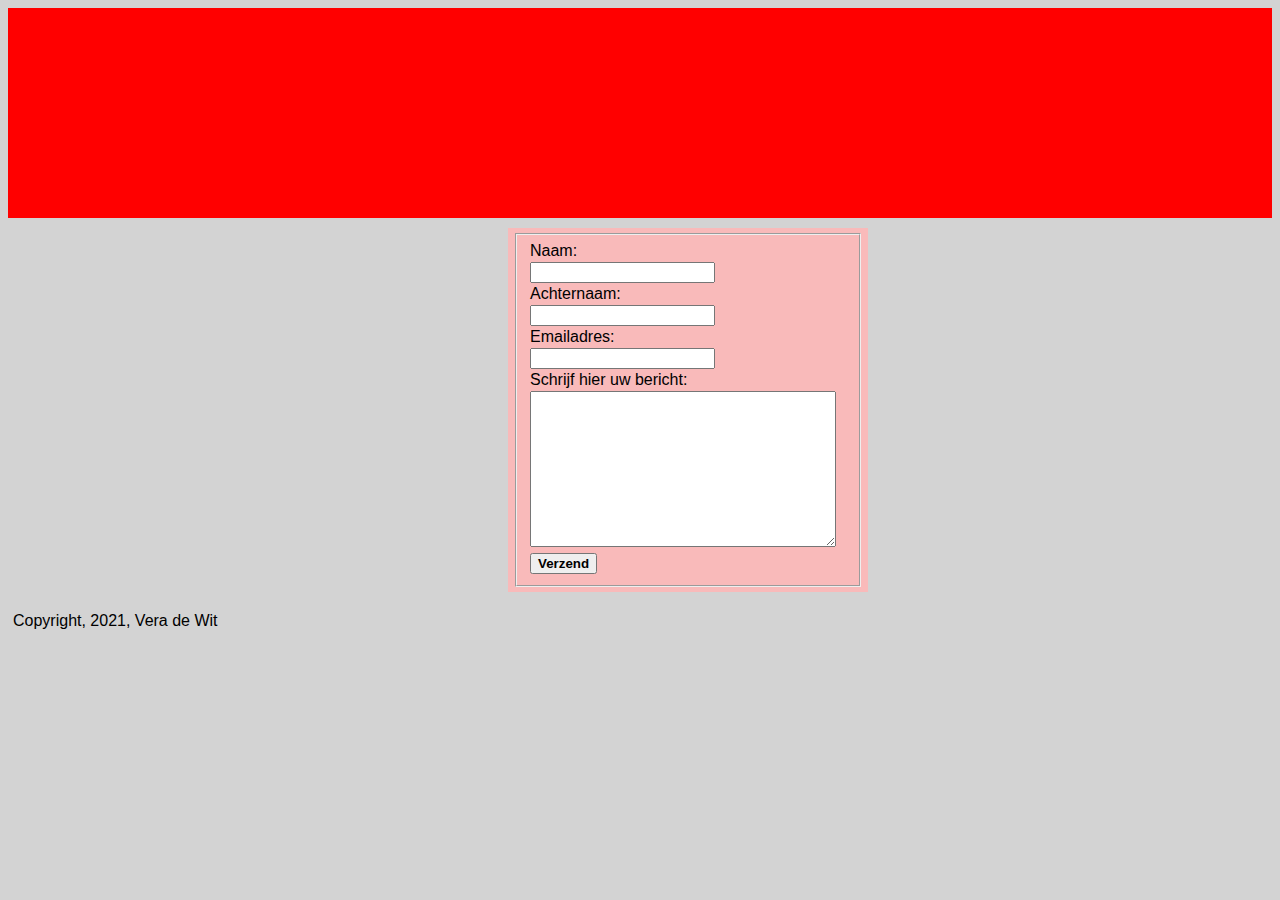
<file: contact.html>
<!DOCTYPE html>
<html lang="en" dir="ltr">
  <head>
    <meta charset="utf-8">
    <title></title>
    <link rel="stylesheet" type="text/css" href="stijl.css">
  </head>
  <body>

<header>

</header>

<form id="contactform" action="https://formspree.io/f/xleaqpqw"
  method="POST">

  <fieldset>
<table>

    <tr>
    <td> <label for="naam">Naam:</label </td>
    </tr>
    <tr>
    <td> <input id="naam" type="text" name= "naam"> </td>
  </tr>
  <tr>
    <td> <label for="achternaam">Achternaam:</label> </td>
  </tr>
  <tr>
  <td>  <input type= "text" id= "achternaam" name= "achternaam"> </td>
  </tr>
<tr>
  <td>  <label for= "emailadres">Emailadres: </label> </td>
</tr>
<tr>
    <td> <input id = "emailadres" type= "email" name= "emailadres"> </td>
  </tr>
<tr>
  <td> Schrijf hier uw bericht: </td>
</tr>
<tr>
 <td> <textarea name="bericht" maxlength="1500"></textarea> </td>
</tr>
<td> <button type ="send" value="Verzend" name="verzenden"> <b>Verzend</b> </button>
</td>
</tr>

</table>

</fieldset>
</form>


  </body>
  <footer id="footercontact">
  Copyright, 2021, Vera de Wit
  </footer>
</html>
</file>
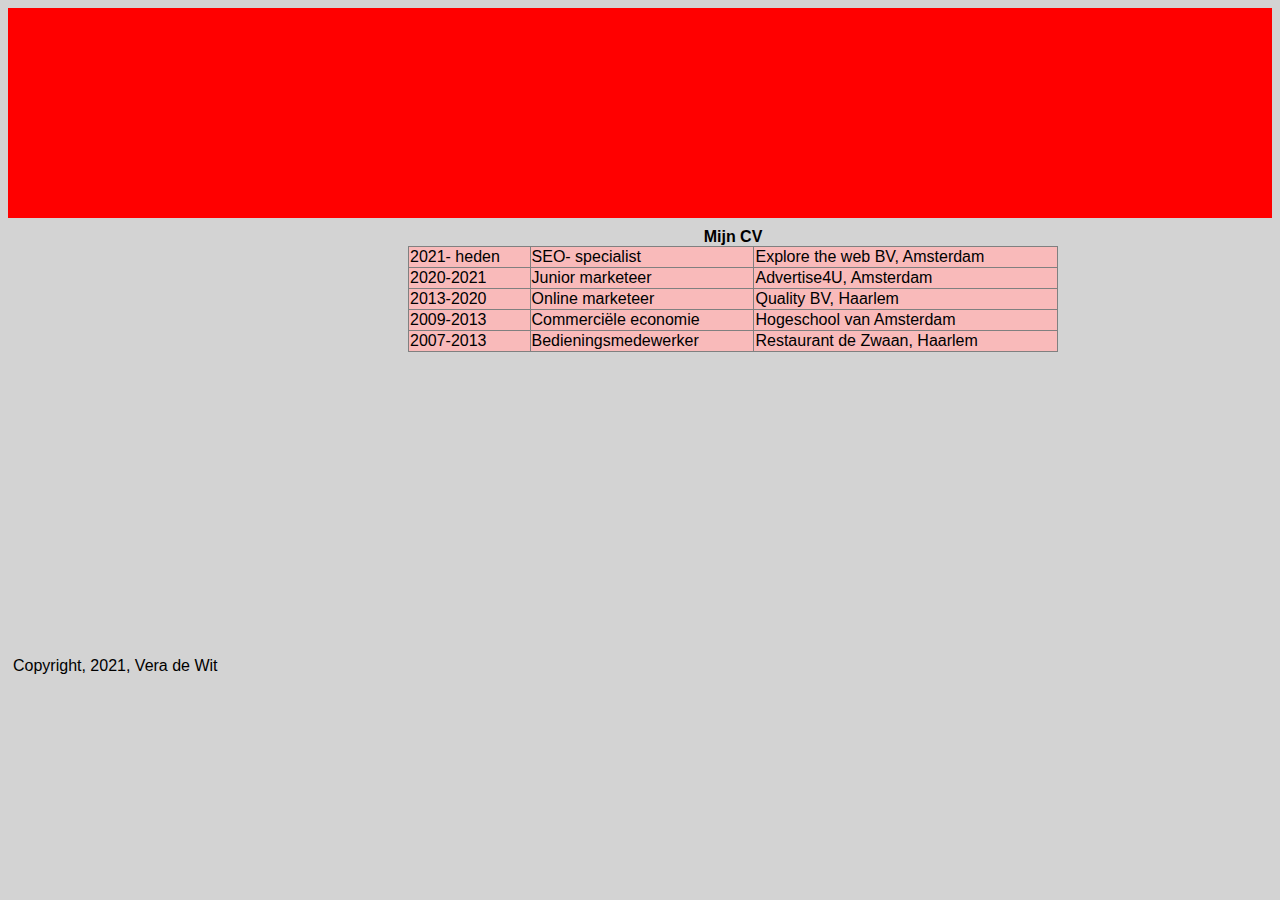
<file: mijncv.html>
<!DOCTYPE html>
<html lang="en" dir="ltr">
  <head>
    <meta charset="utf-8">
    <title></title>
    <link rel="stylesheet" type="text/css" href="stijl.css">
  </head>
  <body>
  <header>

  </header>

<div>


  <table border="1" id="cvtabel">

  <tbody>
  <caption><b>Mijn CV</b></caption>
  <tr>
  <td> 2021- heden</td>
  <td> SEO- specialist</td>
  <td> Explore the web BV, Amsterdam </td>
</tr>

  <tr>
    <td>2020-2021</td>
  <td>Junior marketeer</td>
  <td> Advertise4U, Amsterdam</td>
  </tr>

  <tr>
    <td>2013-2020</td>
  <td>Online marketeer</td>
  <td> Quality BV, Haarlem </td>
  </tr>

  <tr>
    <td>2009-2013</td>
  <td>Commerciële economie</td>
  <td> Hogeschool van Amsterdam </td>
  </tr>

  <tr>
    <td>2007-2013</td>
  <td>Bedieningsmedewerker</td>
  <td> Restaurant de Zwaan, Haarlem </td>
  </tr>

  </tbody>
</table>

</div>

  </body>

  <footer id="footercv">
 Copyright, 2021, Vera de Wit
  </footer>
</html>
</file>
<file: stijl.css>
body{
font-family: Verdana, sans-serif;
background-color: lightgrey ;
}
footer{
font-family: Verdana, sans-serif;
padding: 5px;
}
button:active{
background-color: red;
color: white;
}

header{
font-family: courier, monospace;
  color: black;
background-color: red;
height: 200px;
width: #100%;
padding: 5px;
}
h1{
padding: 15px 10px 10px 20px;
}
#footercv{
margin-top: 300px;
}
#footercontact{
margin-top: 15px;
}

section{
background-color: #F9BABA;
padding:10px;
width: 400px;
margin-top: 10px;
margin-right: 500px;
margin-bottom: 10px;
margin-left: 500px;
}
li{
display: inline-block;
height: 22px;
width: 100px;
padding: 12px;
text-align: center;
color: white;
border-left: 2px solid black;
border-right: 1px solid black;
background-color: white;
}
li:hover{
background-color: lightgrey;
border-style: none;
}
textarea{
  width: 300px;
  height: 150px;
}
form{
  background-color: #F9BABA;
  padding: 5px;
  width: 350px;
margin: 10px 5px 10px 500px;
}
#cvtabel{
  background-color: #F9BABA;
  padding: 10px;
  width: 650px;
  margin-top: 10px;
  margin-right: 400px;
  margin-bottom: 10px;
  margin-left: 400px;
}
table{
  border-collapse: collapse;
}
</file>
